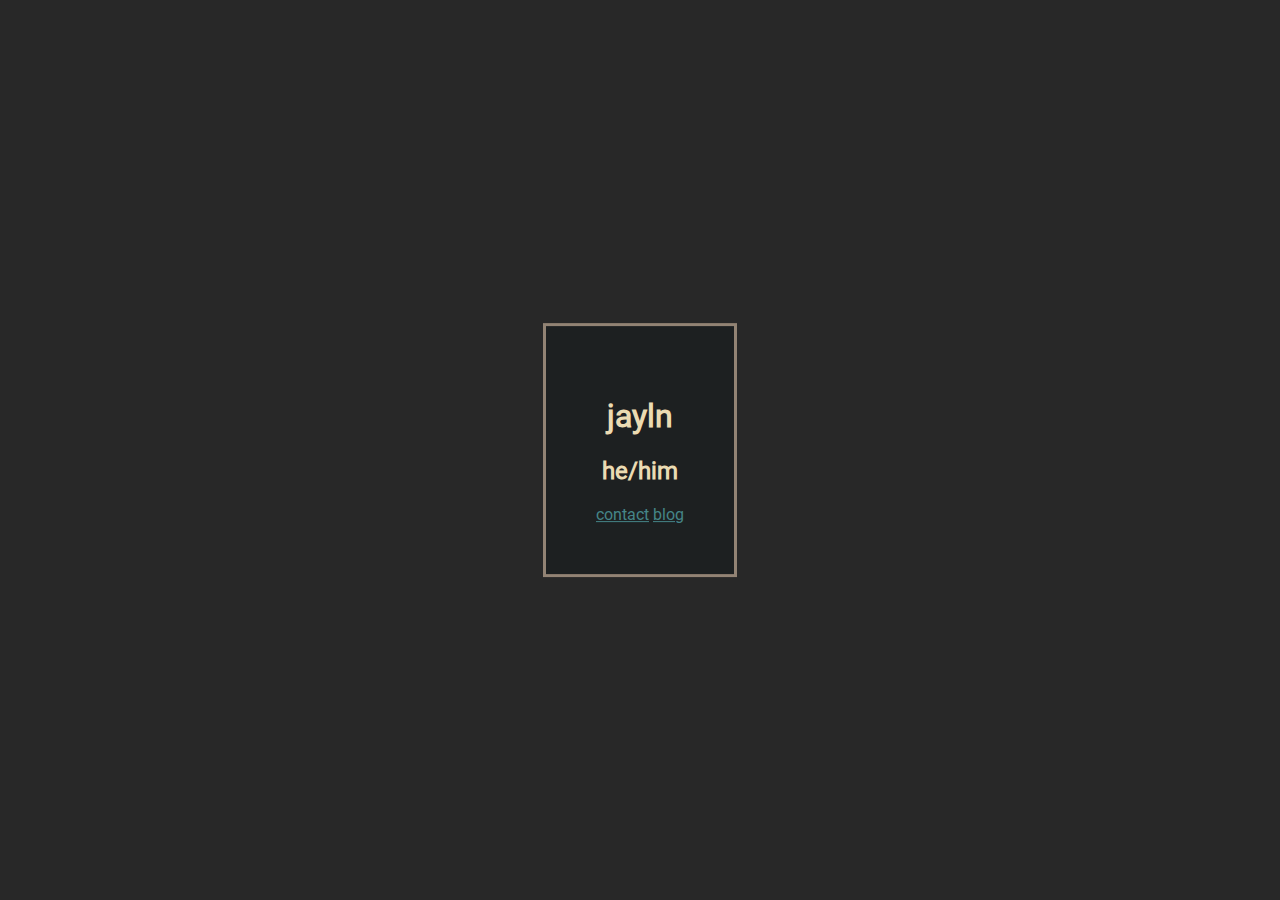
<file: index.html>
<!DOCTYPE html>
<html lang="en">
<head>
    <meta charset="UTF-8">
    <meta name="viewport" content="width=device-width, initial-scale=1.0">
    <title>home</title>

    <link rel="stylesheet" href="/src/style.css">
</head>
<body>
    <main>
        <div class="main-text">
            <h1>jayln</h1>
            <h2>he/him</h2>
        </div>
        <ul>
            <li id="main-link">
                <a href="/src/contact/">contact</a>
            </li>
            <li id="main-link">
                <a href="/src/blog/">blog</a>
            </li>
        </ul>
    </main>
</body>
</html>
</file>
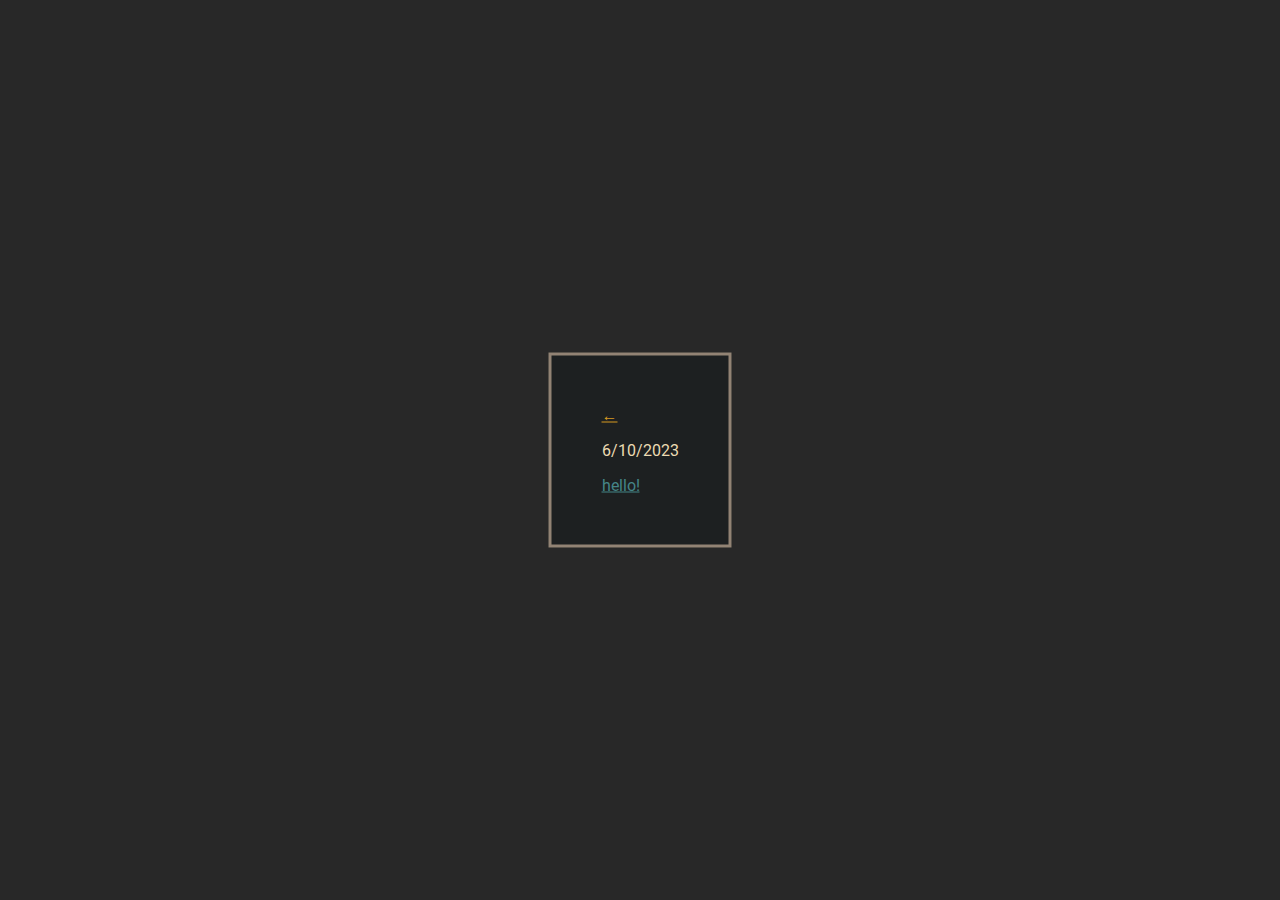
<file: src/blog/index.html>
<!DOCTYPE html>
<html lang="en">
<head>
    <meta charset="UTF-8">
    <meta name="viewport" content="width=device-width, initial-scale=1.0">
    <title>blog</title>
</head>
<body>
    <link rel="stylesheet" href="/src/style.css">
    <main>
        <a id="back" href="/index.html">←</a>
        <ul>
            <p>6/10/2023</p>
            <li><a href="blogs/hello/">hello!</a></li>
        </ul>
    </main>
</body>
</html>
</file>
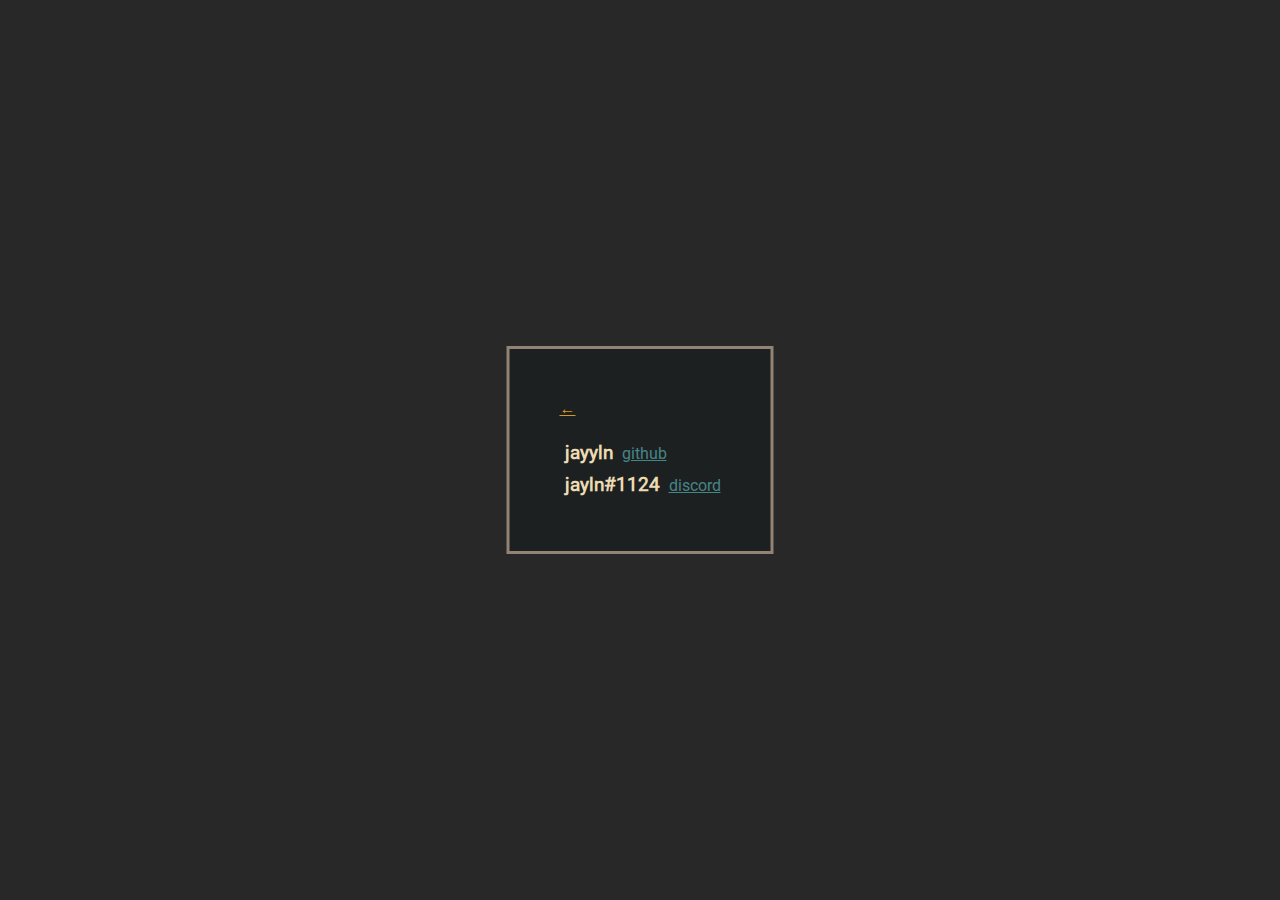
<file: src/contact/index.html>
<!DOCTYPE html>
<html lang="en">
<head>
    <meta charset="UTF-8">
    <meta name="viewport" content="width=device-width, initial-scale=1.0">
    <title>contact</title>
</head>
<body>
    <link rel="stylesheet" href="/src/style.css">
    <main>
        <a id="back" href="/index.html">←</a>
        <br>
        <br>
        <ul>
            <li>
                <h3 id="contact-header">jayyln</h3>
                <a href="https://github.com/jayyln">github</a>
            </li>
            <li>
                <h3 id="contact-header">jayln#1124</h3>
                <a href="https://discordapp.com/users/1103400615050235935">discord</a>
            </li>
        </ul>
    </main>
</body>
</html>
</file>
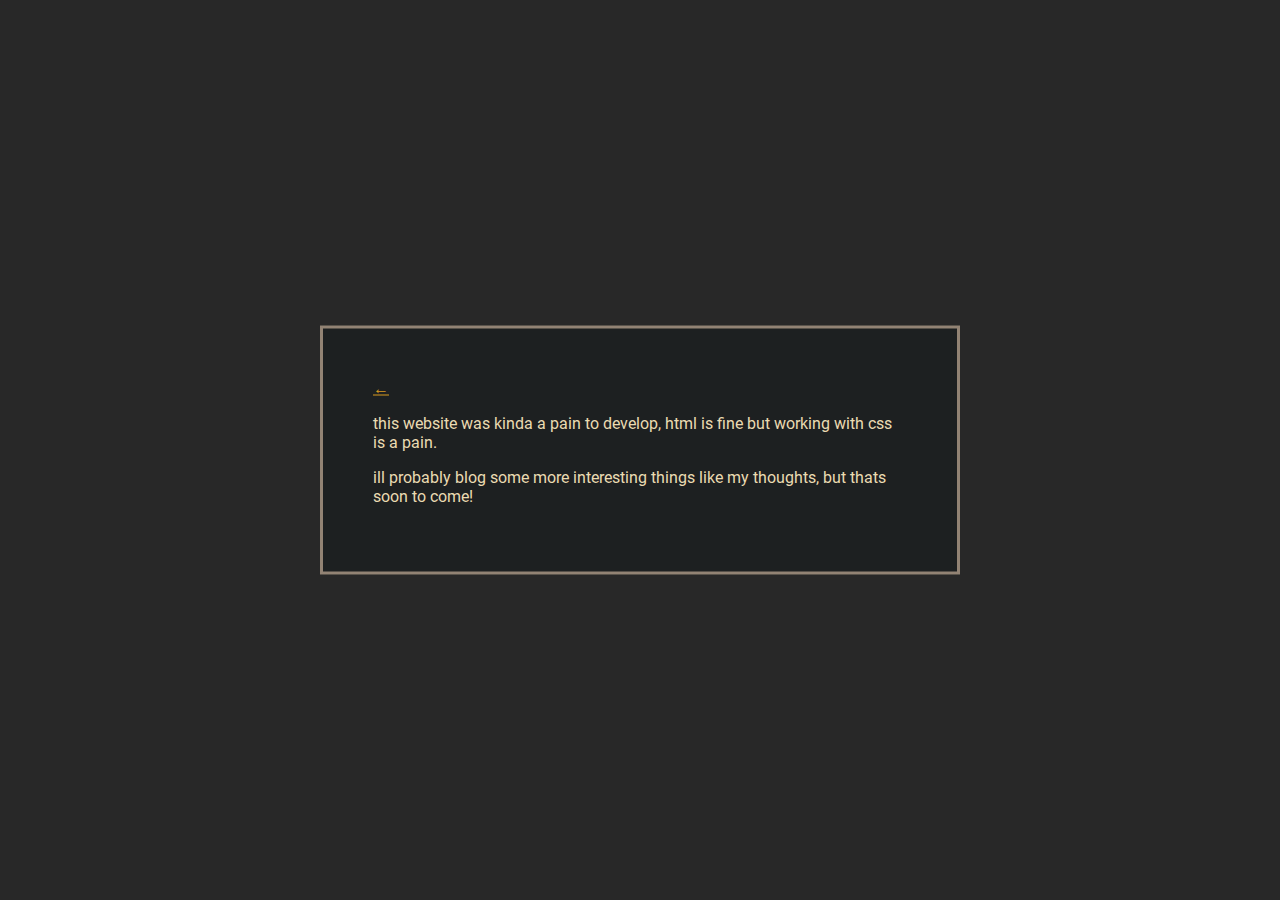
<file: src/blog/blogs/hello/index.html>
<!DOCTYPE html>
<html lang="en">
<head>
    <meta charset="UTF-8">
    <meta name="viewport" content="width=device-width, initial-scale=1.0">
    <title>hello</title>
</head>
<body>
    <link rel="stylesheet" href="/src/style.css">
    <main>
        <a id="back" href="/src/blog/">←</a>
        <p>this website was kinda a pain to develop, html is fine but working with css is a pain.</p>
        <p>ill probably blog some more interesting things like my thoughts, but thats soon to come!</p>
    </main>
</body>
</html>
</file>
<file: src/style.css>
:root {
    --black: #282828;
    --black-two: #1d2021;
    --gray: #928374;
    --white: #ebdbb2;
    --blue: #458588;
    --yellow: #d79921;
}

@font-face {
    font-family: 'Roboto';
    src: url('/fonts/Roboto-Regular.ttf');
}

body {

    font-family: 'Roboto';

    background-color: var(--black);
    color: var(--white);
}

main {
    position: absolute;
    top: 50%;
    left: 50%;
    transform: translate(-50%, -50%);

    background-color: var(--black-two);

    border-style: solid;
    border-color: var(--gray);

    padding: 50px;
}

.main-text {
    text-align: center;
}

ul {
    font-family: 'Roboto';

    margin: 0;
    padding: 0;
}

li {
    list-style: none;
}

h3 {
    margin: 5px;
    display: inline-block;
}

#main-link {
    display: inline-block;
}

a {
    color: var(--blue);
}

#back {
    color: var(--yellow);
}
</file>
